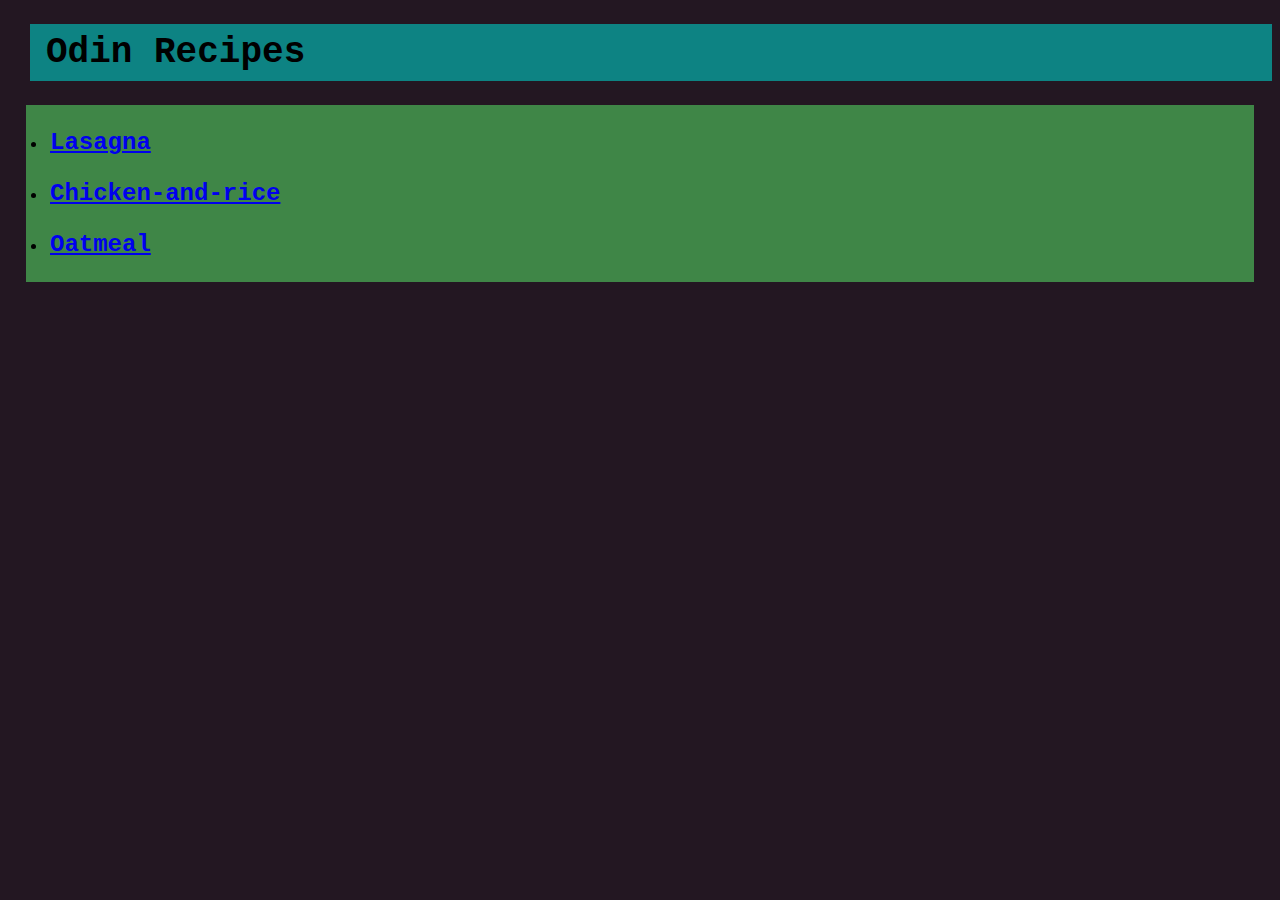
<file: index.html>
<!DOCTYPE html>
<html lang="en">
<head>
    <meta charset="UTF-8">
    <meta name="viewport" content="width=device-width, initial-scale=1.0">
    <link rel="stylesheet" href="./styles.css">
    <title>Document</title>
</head>
<body>
    <h1>Odin Recipes</h1>
    <ul>
        <li><a href="./recipes/lasagna.html">Lasagna</a></li>
        <li><a href="./recipes/chicken-and-rice.html">Chicken-and-rice</a></li>
        <li><a href="./recipes/oatmeal.html">Oatmeal</a></li>
    </ul></ul>
</body>
</html>
</file>
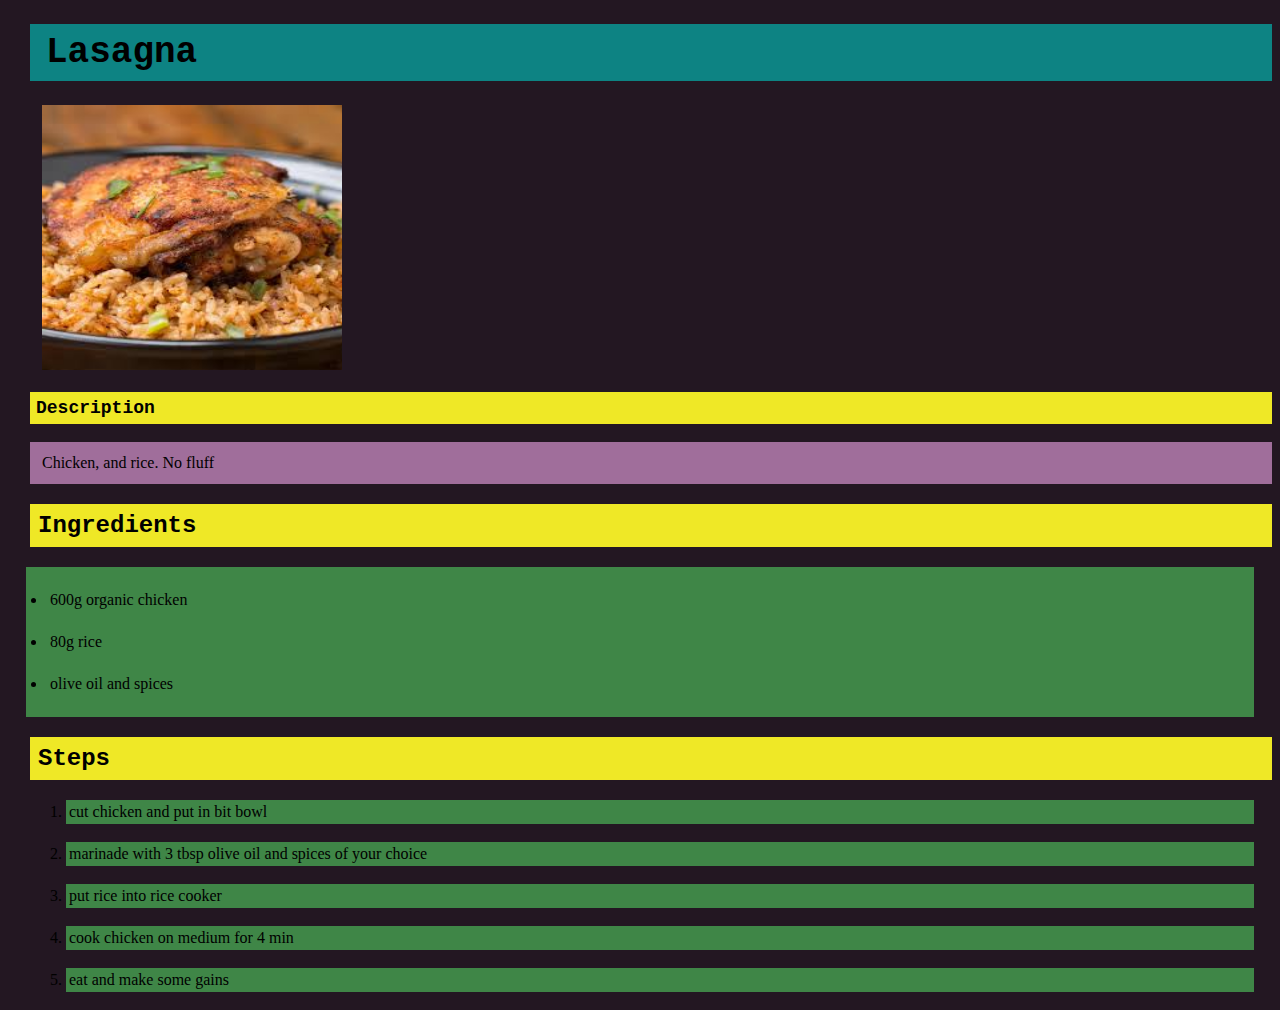
<file: recipes/chicken-and-rice.html>
<!DOCTYPE html>
<html lang="en">
<head>
    <meta charset="UTF-8">
    <meta name="viewport" content="width=device-width, initial-scale=1.0">
    <link rel="stylesheet" href="../styles.css">
    <title>Recipe book</title>
</head>
<body>
    <h1>Lasagna</h1>
    <img src="../images/chicken-rice.jpeg" alt="Chicken-and-rice" width="240" height="240">
    <h3>Description</h3>
    <p>Chicken, and rice. No fluff</p>
    <h2>Ingredients</h2>
    <ul>
        <li>600g organic chicken</li>
        <li>80g rice</li>
        <li>olive oil and spices</li>
    </ul>
    <h2>Steps</h2>
    <ol>
        <li>cut chicken and put in bit bowl</li>
        <li>marinade with 3 tbsp olive oil and spices of your choice</li>
        <li>put rice into rice cooker</li>
        <li>cook chicken on medium for 4 min</li>
        <li>eat and make some gains</li>
    </ol>
</body>
</html>
</file>
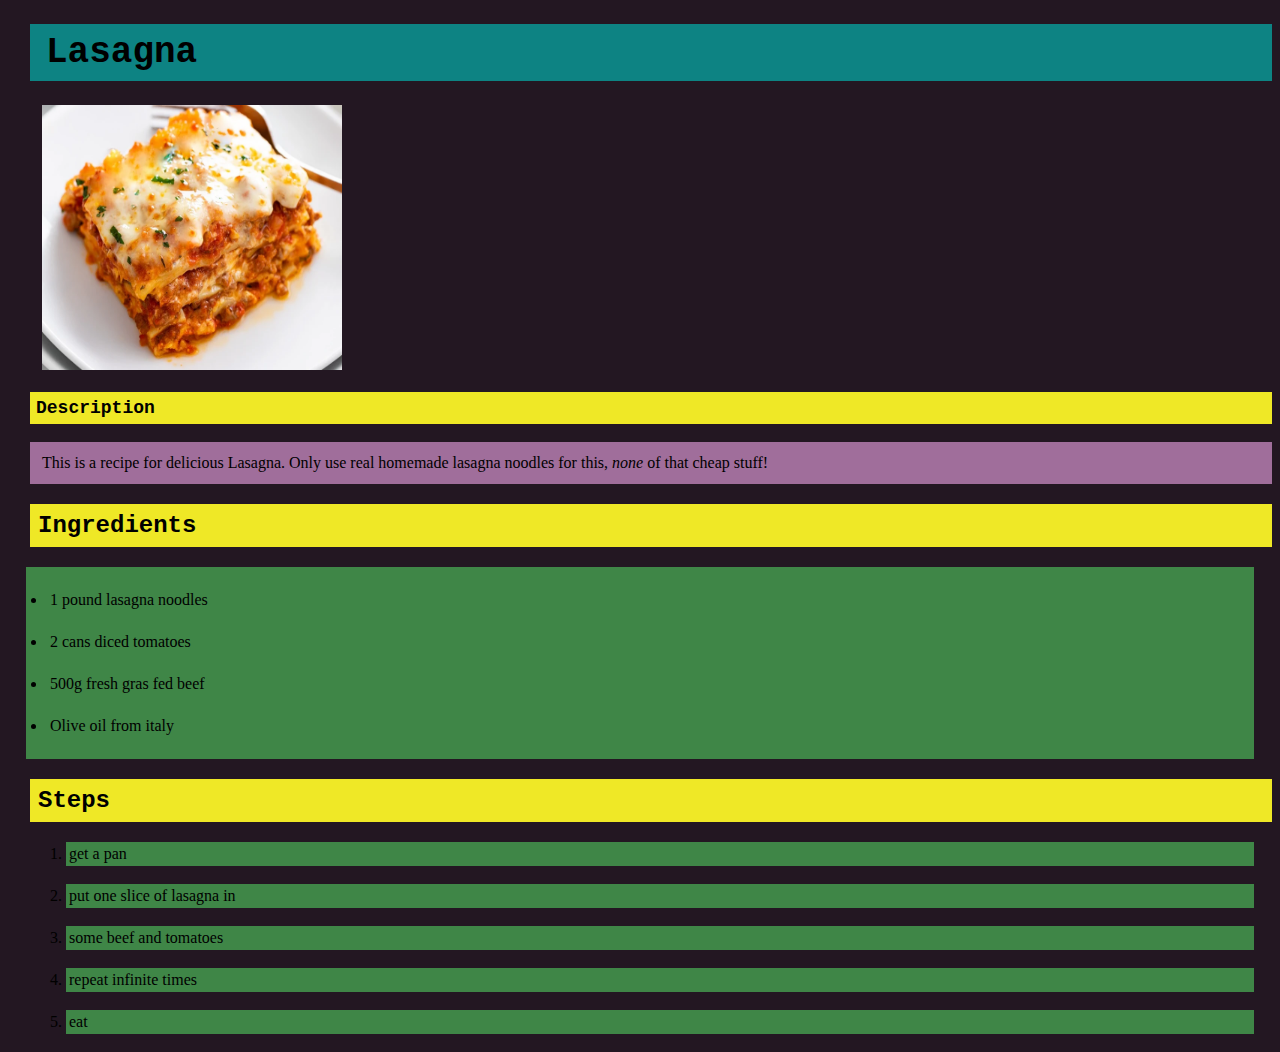
<file: recipes/lasagna.html>
<!DOCTYPE html>
<html lang="en">
<head>
    <meta charset="UTF-8">
    <meta name="viewport" content="width=device-width, initial-scale=1.0">
    <link rel="stylesheet" href="../styles.css">
    <title>Document</title>
</head>
<body>
    <h1>Lasagna</h1>
    <img src="../images/Lasagna.webp" alt="Lasagna" width="200" height="200">
    <h3>Description</h3>
    <p>This is a recipe for delicious Lasagna. Only use real homemade lasagna noodles for this, <em>none</em> of that cheap stuff!</p>
    <h2>Ingredients</h2>
    <ul>
        <li>1 pound lasagna noodles</li>
        <li>2 cans diced tomatoes </li>
        <li>500g fresh gras fed beef</li>
        <li>Olive oil from italy</li>
    </ul>
    <h2>Steps</h2>
    <ol>
        <li>get a pan</li>
        <li>put one slice of lasagna in</li>
        <li>some beef and tomatoes</li>
        <li>repeat infinite times</li>
        <li>eat</li>
    </ol>
</body>
</html>
</file>
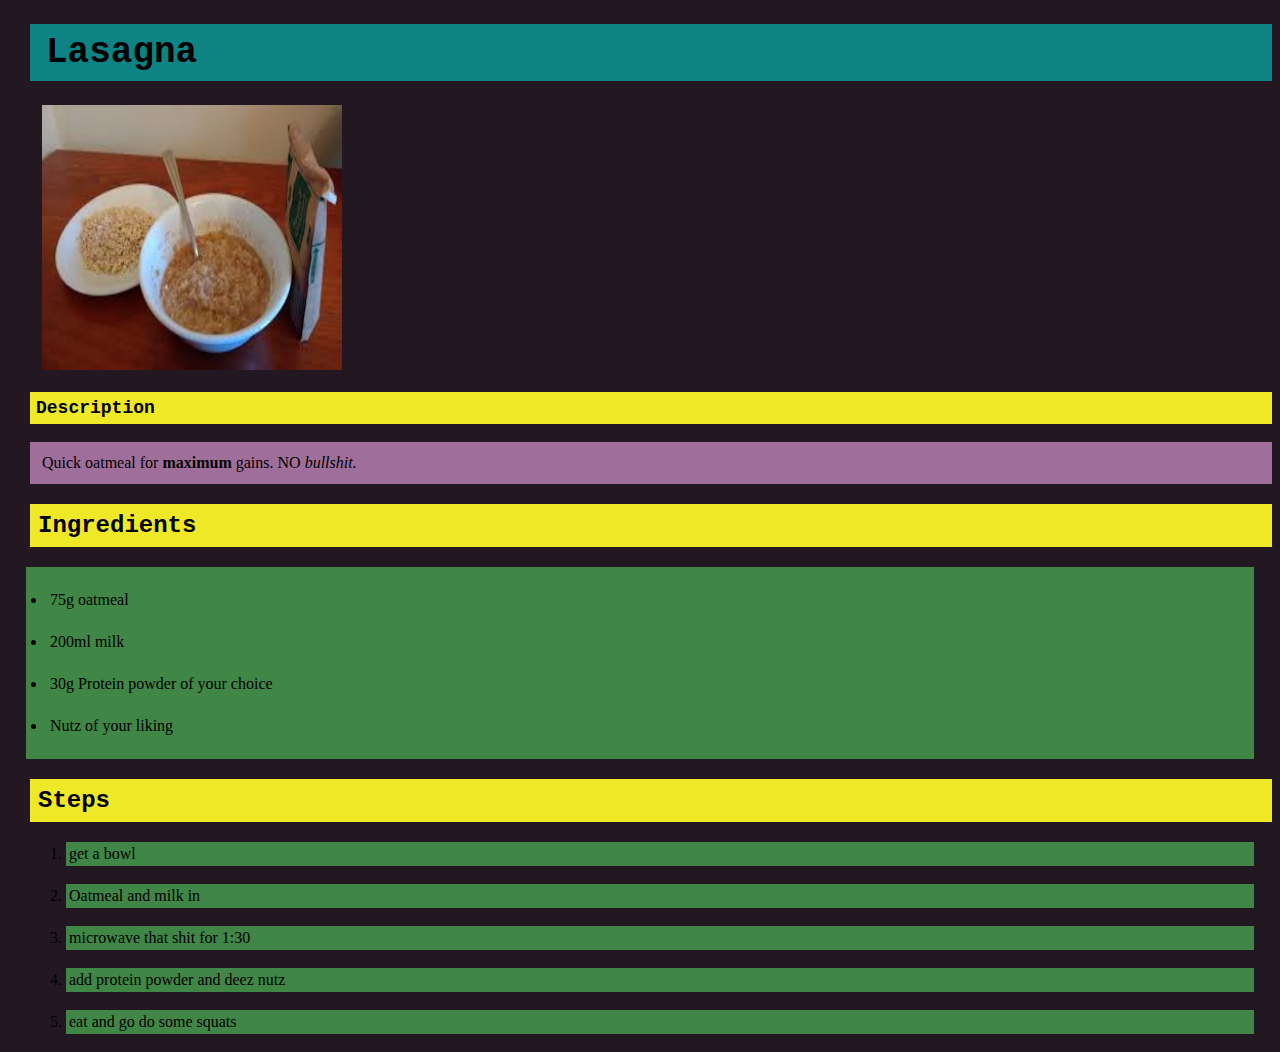
<file: recipes/oatmeal.html>
<!DOCTYPE html>
<html lang="en">
<head>
    <meta charset="UTF-8">
    <meta name="viewport" content="width=device-width, initial-scale=1.0">
    <link rel="stylesheet" href="../styles.css">
    <title>Document</title>
</head>
<body>
    <h1>Lasagna</h1>
    <img src="../images/oatmeal.jpeg" alt="delicious homemade oatmeal" width="200" height="200">
    <h3>Description</h3>
    <p>Quick oatmeal for <strong>maximum</strong> gains. NO <em>bullshit.</em></p>
    <h2>Ingredients</h2>
    <ul>
        <li>75g oatmeal</li>
        <li>200ml milk</li>
        <li>30g Protein powder of your choice</li>
        <li>Nutz of your liking</li>
    </ul>
    <h2>Steps</h2>
    <ol>
        <li>get a bowl</li>
        <li>Oatmeal and milk in</li>
        <li>microwave that shit for 1:30</li>
        <li>add protein powder and deez nutz</li>
        <li>eat and go do some squats</li>
    </ol>
</body>
</html>
</file>
<file: styles.css>
a {
    font-weight: 900;
    text-shadow: 0cqmax;
    font-family: 'Courier New', Courier, monospace;
    font-size: x-large;
}

h1 {
    font-family: 'Courier New', Courier, monospace;
    font-size: 36px;
    font-weight: 600;
    color: black;
    padding: 8px;
    background-color: rgb(13, 131, 131);
    padding-left: 16px;
    margin-left: 22px;
}
h2 {
    font-family: 'Courier New', Courier, monospace;
    font-size: large;
    font-weight: 600;
    font-size: 24px;
    text-align: left;
    text-shadow: 0lvw;
    margin-left: 22px;
    color: black;
    background-color: rgb(239, 232, 38);
    padding: 8px;
}
img {
    text-align: center;
    margin-left: 34px;
    width: 300px;
    height: 265px;

}
body {
    background-color: rgb(35, 23, 34);
}
li, ul {
    background-color: rgb(63, 134, 71);
    padding: 3px;
    margin: 18px;
}
h3 {
    font-family: 'Courier New', Courier, monospace;
    font-size: large;
    font-weight: 600;
    text-align: left;
    margin-left: 22px;
    text-shadow: 0lvw;
    color: black;
    background-color: rgb(239, 232, 38);
    padding: 6px;
}
p {
    background-color: rgb(160, 110, 155);
    margin-left: 22px;
    padding: 12px;
}
</file>
